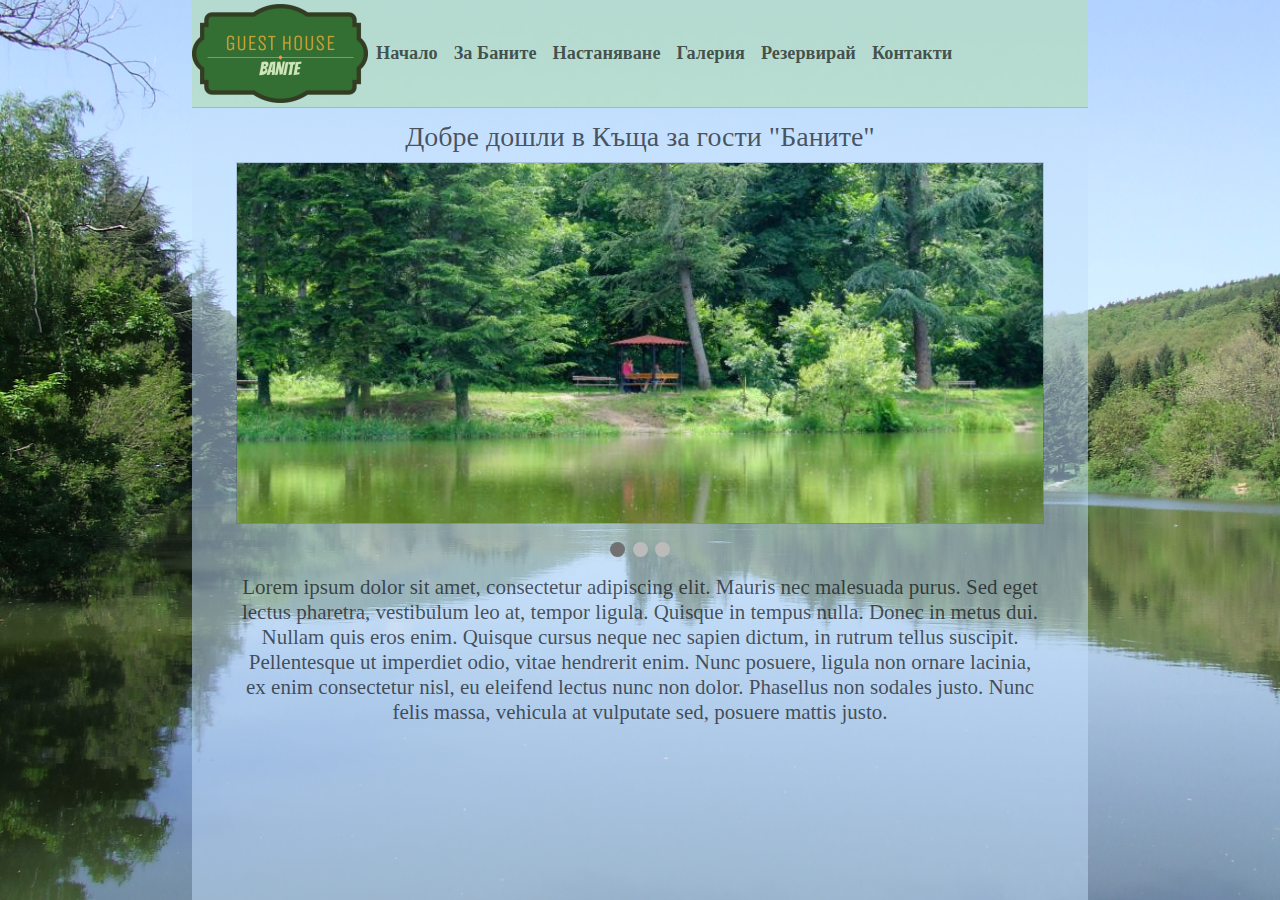
<file: index.html>
<!DOCTYPE html>
<html lang="en">
<head>
    <meta charset="UTF-8">
    <meta name="viewport" content="width=device-width, initial-scale=1.0">
    <meta http-equiv="X-UA-Compatible" content="ie=edge">
    <title>Banite House</title>
    <link rel="stylesheet" type="text/css" href="main.css">
</head>
<body>
    <div id="main-container">
        <header>
            <div class="topnav" id="myTopnav">
                    <img src="./Images/Banite.png" alt="Logo" class="sometimes-hidden-img">
                    <a href="index.html" class="active1">Начало</a>
                    <a class="hide" href="zaBanite.html">За Баните</a>
                    <a class="hide" href="accommodation.html">Настаняване</a>
                    <a class="hide" href="gallery.html">Галерия</a>
                    <a class="hide" href="form.html">Резервирай</a>
                    <a class="hide" href="contact.html">Контакти</a>
                    <a href="javascript:void(0);" class="icon" onclick="myFunction()">&#9776;</a>
                  </div>
            <!-- <nav class="topnav">
                <img src="./Images/Banite.png" alt="Logo" class="sometimes-hidden-img">
                <ul class="topnav">
                    <li><a href="index.html">Начало</a></li>
                    <li class="sometimes-hidden"><a href="#">За Баните</a></li>
                    <li class="sometimes-hidden"><a href="#">Настаняване</a></li>
                    <li class="sometimes-hidden"><a href="gallery.html">Галерия</a></li>
                    <li class="sometimes-hidden"><a href="form.html">Резервирай</a></li>
                    <li class="sometimes-hidden"><a href="#">Контакти</a></li>
                </ul>
            </nav> -->
    </header>
        <p id="heading">Добре дошли в Къща за гости "Баните"</p>
        <div id="slide-pics">
            <div class="mySlides fade">
                <img class="width100" src="./Images/slide1.JPG">
              </div>
              <div class="mySlides fade">
                <img class="width100" src="./Images/slide2.jpg">
              </div>
              <div class="mySlides fade">
                <img class="width100" src="./Images/slide3.jpg">
              </div>
            </div>
<div style="text-align:center">
  <span class="dot"></span> 
  <span class="dot"></span> 
  <span class="dot"></span> 
</div>
<p>Lorem ipsum dolor sit amet, consectetur adipiscing elit. Mauris nec malesuada purus. Sed eget lectus pharetra, vestibulum leo at, 
    tempor ligula. Quisque in tempus nulla. Donec in metus dui. Nullam quis eros enim. Quisque cursus neque nec sapien dictum, 
    in rutrum tellus suscipit. Pellentesque ut imperdiet odio, vitae hendrerit enim. Nunc posuere, ligula non ornare lacinia, 
    ex enim consectetur nisl, eu eleifend lectus nunc non dolor. Phasellus non sodales justo. Nunc felis massa, vehicula at vulputate sed, 
    posuere mattis justo. </p>
    </div>
    <script>
        var slideIndex = 0;
        showSlides();
        
        function showSlides() {
            var i;
            var slides = document.getElementsByClassName("mySlides");
            var dots = document.getElementsByClassName("dot");
            for (i = 0; i < slides.length; i++) {
               slides[i].style.display = "none";  
            }
            slideIndex++;
            if (slideIndex > slides.length) {slideIndex = 1}    
            for (i = 0; i < dots.length; i++) {
                dots[i].className = dots[i].className.replace(" active", "");
            }
            slides[slideIndex-1].style.display = "block";  
            dots[slideIndex-1].className += " active";
            setTimeout(showSlides, 4000); // Change image every 2 seconds
        }
         function myFunction() {
                var x = document.getElementById("myTopnav");
                if (x.className === "topnav") {
                    x.className += " responsive";
                } else {
                    x.className = "topnav";
                }
            }
            </script>
</body>
</html>
</file>
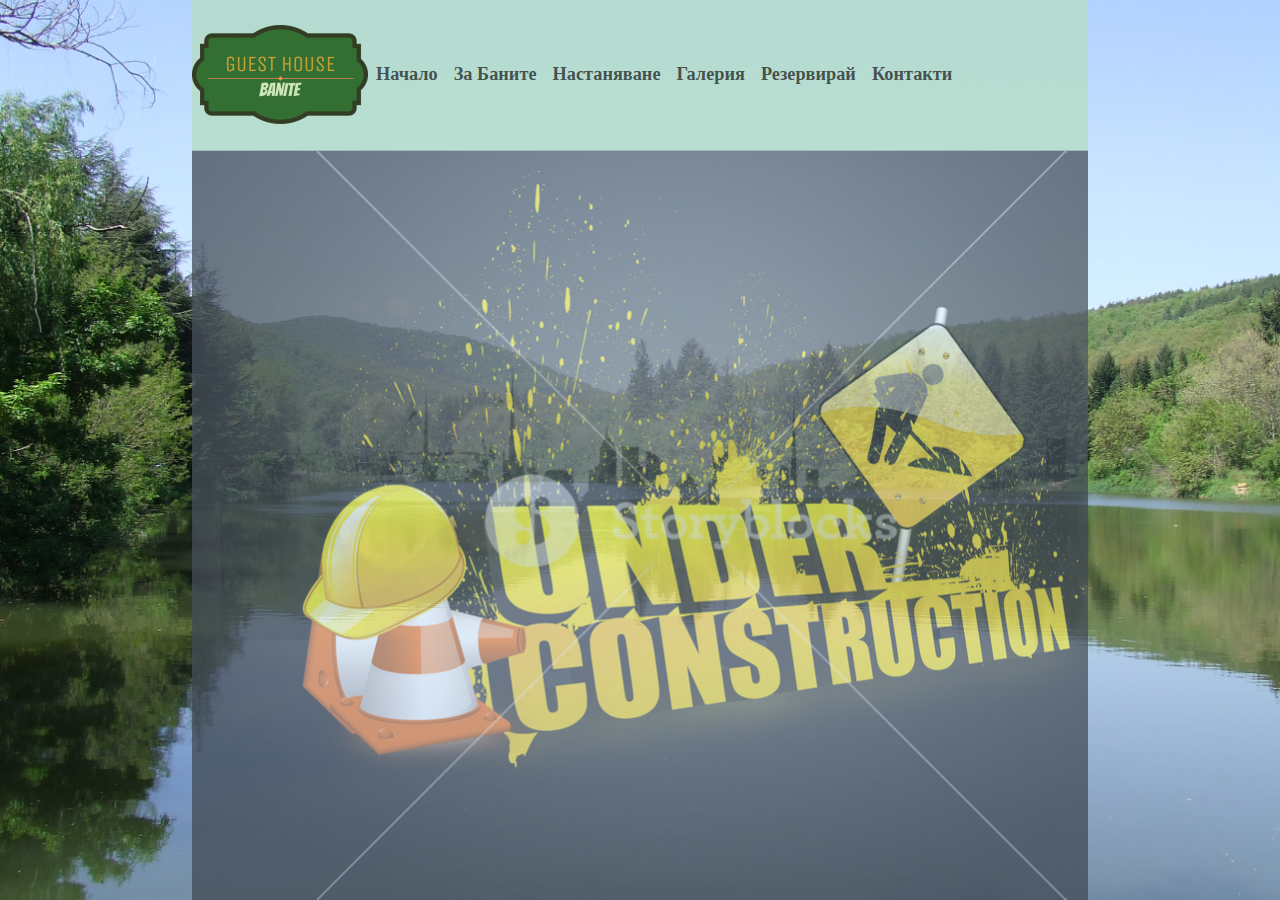
<file: accommodation.html>
<!DOCTYPE html>
<html lang="en">
<head>
    <meta charset="UTF-8">
    <meta name="viewport" content="width=device-width, initial-scale=1.0">
    <meta http-equiv="X-UA-Compatible" content="ie=edge">
    <title>Banite House</title>
    <link rel="stylesheet" type="text/css" href="main.css">
    <style>
    header {
        height: 20%;
    }
    </style>
</head>
<body>
    <div id="main-container">
        <header>
            <div class="topnav" id="myTopnav">
                <img src="./Images/Banite.png" alt="Logo" class="sometimes-hidden-img">
                <a href="index.html" class="active1">Начало</a>
                <a class="hide" href="zaBanite.html">За Баните</a>
                <a class="hide" href="accommodation.html">Настаняване</a>
                <a class="hide" href="gallery.html">Галерия</a>
                <a class="hide" href="form.html">Резервирай</a>
                <a class="hide" href="contact.html">Контакти</a>
                <a href="javascript:void(0);" class="icon" onclick="myFunction()">&#9776;</a>
            </div>
        </header>
        <div id="accommodation">
               
        </div>
    </div>
    <script>
        function myMap() {
        var mapProp= {
            center:new google.maps.LatLng(51.508742,-0.120850),
            zoom:5,
        };
        var map=new google.maps.Map(document.getElementById("googleMap"),mapProp);
        }
        function myFunction() {
                var x = document.getElementById("myTopnav");
                if (x.className === "topnav") {
                    x.className += " responsive";
                } else {
                    x.className = "topnav";
                }
            }
        </script>
</body>
</html>
</file>
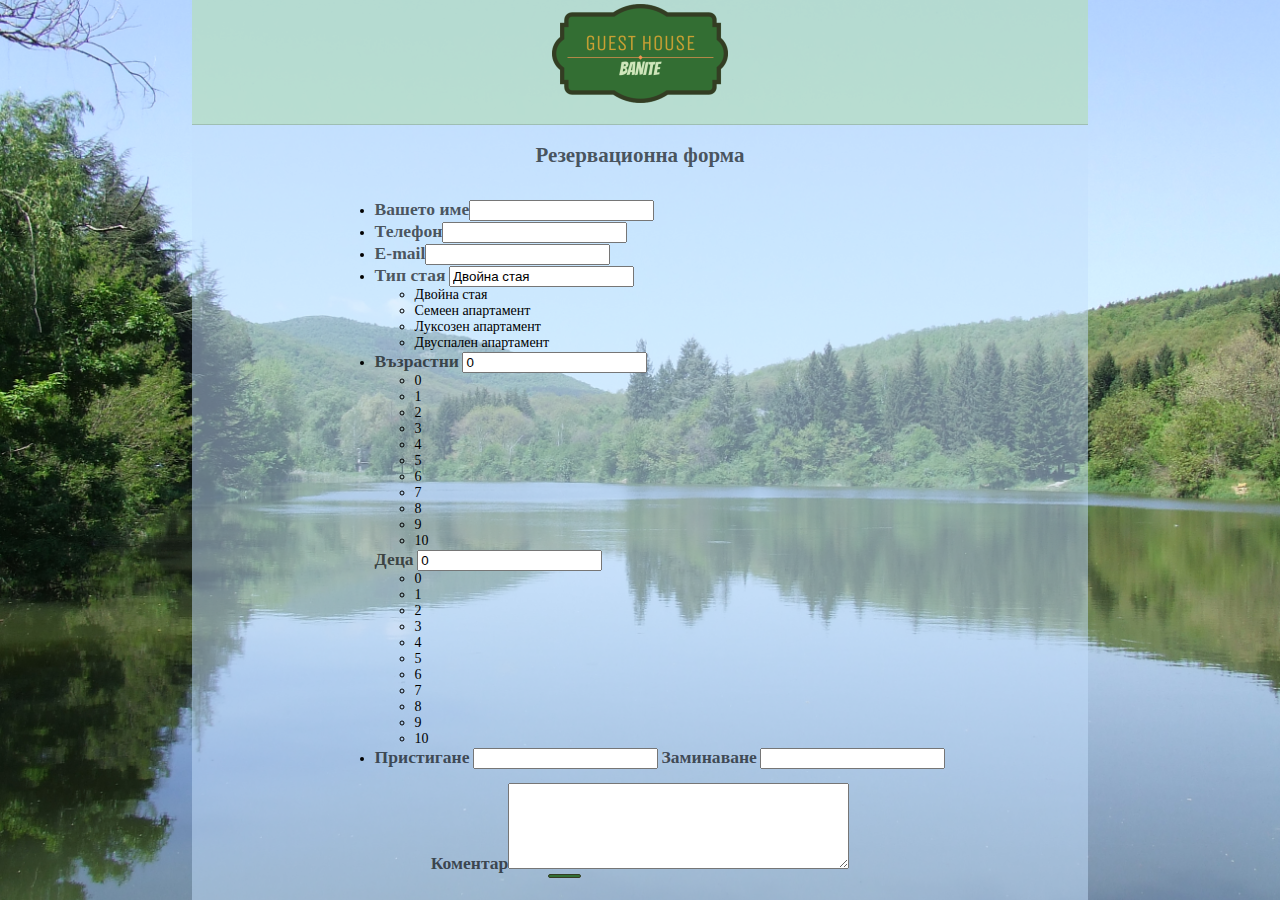
<file: form3.html>
<!DOCTYPE html>
<html lang="en">
<head>
    <meta charset="UTF-8">
    <meta name="viewport" content="width=device-width, initial-scale=1.0">
    <meta http-equiv="X-UA-Compatible" content="ie=edge">
    <title>Banite House</title>
    <link rel="stylesheet" type="text/css" href="form.css">
    <script src="https://ajax.googleapis.com/ajax/libs/jquery/3.3.1/jquery.min.js"></script>

</head>
<body>
    <div id="main-container">
            <header>
                    <nav>
                        <img src="./Images/Banite.png" alt="Logo">
                        <ul>
                            <li><a href="index.html">Начало</a></li>
                            <li><a href="#">За Баните</a></li>
                            <li><a href="#">Настаняване</a></li>
                            <li><a href="gallery.html">Галерия</a></li>
                            <li><a href="form.html">Резервирай</a></li>
                            <li><a href="#">Контакти</a></li>
                        </ul>
                    </nav>
            </header>
                    <div class="reservation" id="reservation">
                            <form action="/bg/reservation#reservation" id="reserve_form" method="post">    <h2>Резервационна форма</h2>
                    <ul class="inputs">
                <li><label for="form_name">Вашето име</label><input type="text" name="form[name]" value="" id="form_name" /></li>
                <li><label for="form_phone">Телефон</label><input type="text" name="form[phone]" value="" id="form_phone" /></li>
                <li><label for="form_email">Е-mail</label><input type="text" name="form[email]" value="" id="form_email" /></li>
                <li>
                    <label for="reserve_room" >Тип стая</label>
                    <span class="select">
                        <input id="reserve_room" type="text" name="form[room]" value="Двойна стая"  />
                        <ul id="choose_room">
                            <li>Двойна стая</li>
                            <li>Семеен апартамент</li>
                            <li>Луксозен апартамент</li>
                            <li>Двуспален апартамент</li>
                        </ul>
                    </span>
                </li>
                <li class="short">
                    <span class="first">
                        <label for="reserve_adults" >Възрастни</label>
                        <span class="select">
                            <input id="reserve_adults" type="text" name="form[adults]" value="0"  />
                                <ul id="form_adults">
                                    <li>0</li>
                                    <li>1</li>
                                    <li>2</li>
                                    <li>3</li>
                                    <li>4</li>
                                    <li>5</li>
                                    <li>6</li>
                                    <li>7</li>
                                    <li>8</li>
                                    <li>9</li>
                                    <li>10</li>
                                </ul>
                        </span>
                    </span>
                    <label for="reserve_children" >Деца</label>
                    <span class="select">
                        <input id="reserve_children" type="text" name="form[children]" value="0"  />
                        <ul id="form_children">
                            <li>0</li>
                            <li>1</li>
                            <li>2</li>
                            <li>3</li>
                            <li>4</li>
                            <li>5</li>
                            <li>6</li>
                            <li>7</li>
                            <li>8</li>
                            <li>9</li>
                            <li>10</li>
                        </ul>
                    </span>
                </li>
                <li class="short dating">
                    <span class="first">
                        <label for="reserve_arrival" >Пристигане</label>
                        <input id="reserve_arrival" type="text" name="form[arrival]" value=""  />
                                    </span>
                    <span>
                        <label for="reserve_departure" >Заминаване</label>
                        <input id="reserve_departure" type="text" name="form[departure]" value=""  />
                                    </span>
                </li>
            </ul>
            <div class="textarea"><label for="form_comment">Коментар</label><textarea name="form[comment]" id="form_comment" rows="5" cols="40"></textarea></div>
            <div class="antispam">   
                <div class="g-recaptcha" data-sitekey="6LcDURwUAAAAAHIVJp1P989XNp7flYimfcQhWEEK"></div>
                <input type="submit" value="Изпрати запитване" class="submit" />
            </div>
        </form>
        </div>
    </div>
</body>
</html>
</file>
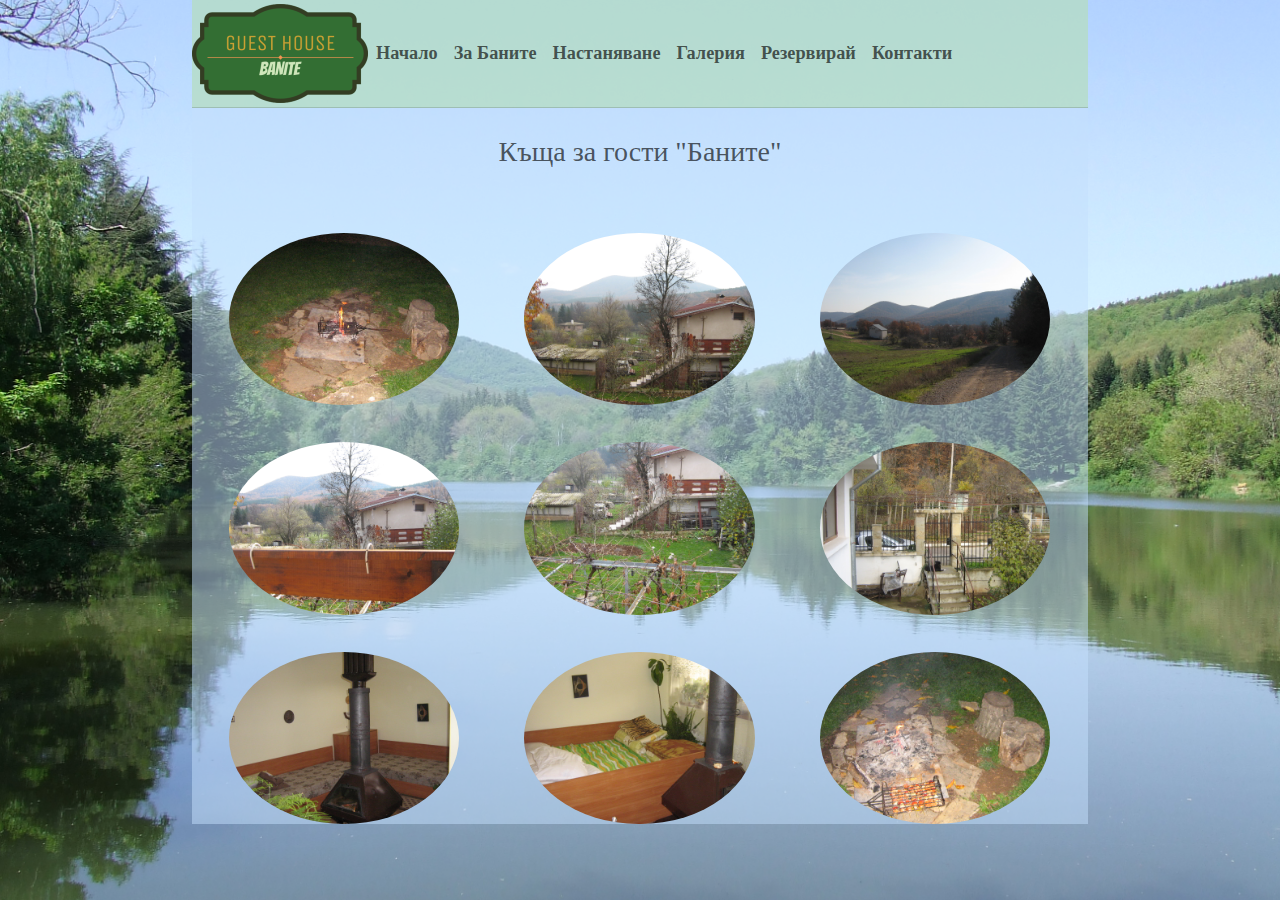
<file: gallery.html>
<!DOCTYPE html>
<html lang="en">
<head>
    <meta charset="UTF-8">
    <meta name="viewport" content="width=device-width, initial-scale=1.0">
    <meta http-equiv="X-UA-Compatible" content="ie=edge">
    <title>Gallery</title>
    <link rel="stylesheet" type="text/css" href="gallery.css">
</head>
<body>
    <div id="main-container">
      <header>
        <div class="topnav" id="myTopnav">
          <img src="./Images/Banite.png" alt="Logo" class="sometimes-hidden-img">
          <a href="index.html" class="active1">Начало</a>
          <a class="hide" href="zaBanite.html">За Баните</a>
          <a class="hide" href="accommodation.html">Настаняване</a>
          <a class="hide" href="gallery.html">Галерия</a>
          <a class="hide" href="form.html">Резервирай</a>
          <a class="hide" href="contact.html">Контакти</a>
          <a href="javascript:void(0);" class="icon" onclick="myFunction()">&#9776;</a>
        </div>
      </header>
      <p id="heading">Къща за гости "Баните"</p>
            <div class="header">
              
              </div>
              <!-- Photo Grid -->
              <div class="row"> 
                <div class="column">
                  <div class="high-pic"><a target="_blank" href="./Images/Gallery1.JPG"><img src="./Images/Gallery1.JPG"></a></div>
                  <div class="medium-pic"><a target="_blank" href="./Images/Gallery2.JPG"><img src="./Images/Gallery2.JPG"></a></div>
                  <div class="medium-pic"><a target="_blank" href="./Images/Gallery3.JPG"><img src="./Images/Gallery3.JPG"></a></div>
                </div>
                <div class="column">
                  <div class="medium-pic"><a target="_blank" href="./Images/Gallery4.JPG"><img src="./Images/Gallery4.JPG"></a></div>
                  <div class="medium-pic"><a target="_blank" href="./Images/Gallery5.JPG"><img src="./Images/Gallery5.JPG"></a></div>
                  <div class="high-pic"><a target="_blank" href="./Images/Gallery7.JPG"><img src="./Images/Gallery7.JPG"></a></div>
                </div>  
                <div class="column">
                  <div class="medium-pic"><a target="_blank" href="./Images/Gallery10.JPG"><img src="./Images/Gallery10.JPG"></a></div>
                  <div class="high-pic"><a target="_blank" href="./Images/Gallery6.JPG"><img src="./Images/Gallery6.JPG"></a></div>
                  <div class="medium-pic"><a target="_blank" href="./Images/Gallery8.JPG"><img src="./Images/Gallery8.JPG"></a></div>
                </div>
              </div>
    </div>
    <script>
      function myMap() {
      var mapProp= {
          center:new google.maps.LatLng(51.508742,-0.120850),
          zoom:5,
      };
      var map=new google.maps.Map(document.getElementById("googleMap"),mapProp);
      }
      function myFunction() {
              var x = document.getElementById("myTopnav");
              if (x.className === "topnav") {
                  x.className += " responsive";
              } else {
                  x.className = "topnav";
              }
          }
      </script>
</body>
</html>
</file>
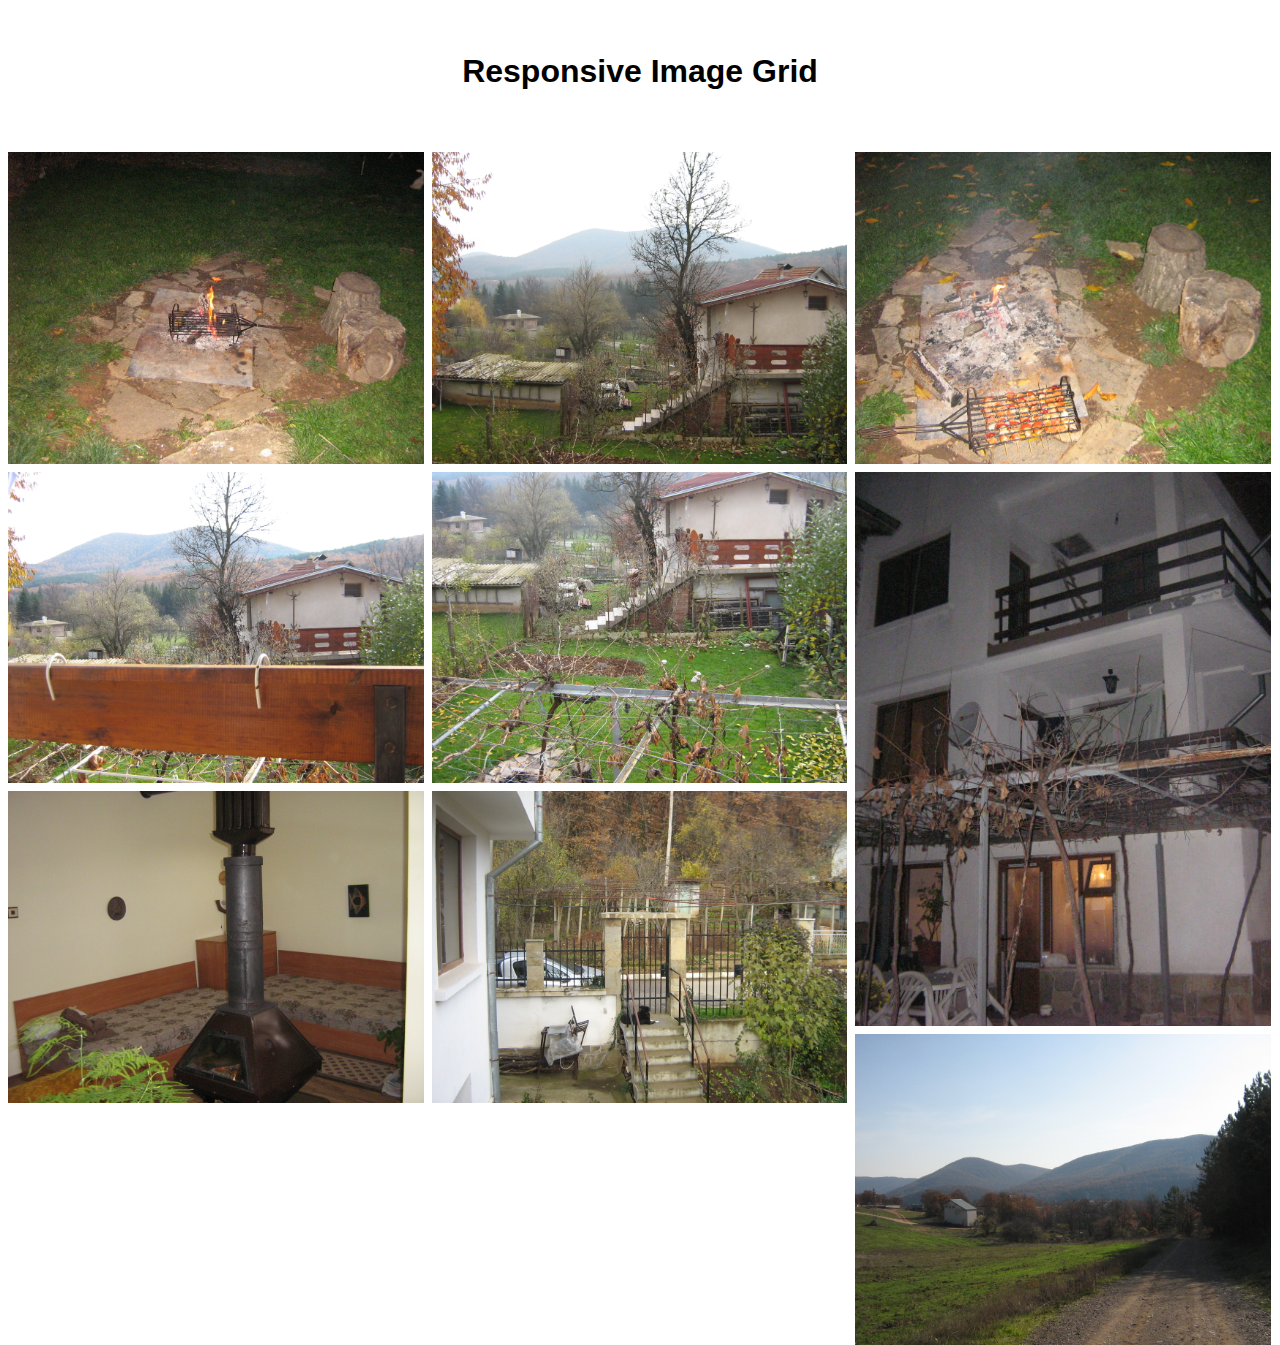
<file: galleryEqual.html>
<!DOCTYPE html>
<html>
<style>
* {
    box-sizing: border-box;
}

body, html {height: 100%;
    margin: 0;
    font-family: Arial;
}

.header {
    text-align: center;
    padding: 32px;
}

.row {
    display: flex;
    flex-wrap: wrap;
    padding: 0 4px;
}

/* Create four equal columns that sits next to each other */
.column {display: flex;
    flex-direction: column;
    max-width: 33.3%;
    padding: 0 4px;
    height: 100%;
}

img {
    margin-top: 8px;
    vertical-align: middle;
    width: 100%;
    height: 100%
}

/* Responsive layout - makes a two column-layout instead of four columns */
@media screen and (max-width: 800px) {
    .column {
        -ms-flex: 50%;
        flex: 50%;
        max-width: 50%;
    }
}

/* Responsive layout - makes the two columns stack on top of each other instead of next to each other */
@media screen and (max-width: 600px) {
    .column {height: 100%;
        -ms-flex: 100%;
        flex: 100%;
        max-width: 100%;
    }
}
.high-pic {width: 100%;
height: 30%;
margin-top: 8px;
vertical-align: middle;}
</style>
<body>

<!-- Header -->
<div class="header">
  <h1>Responsive Image Grid</h1>
</div>
<!-- Photo Grid -->
<div class="row"> 
  <div class="column">
    <a target="_blank" href="./Images/Gallery1.JPG"><img src="./Images/Gallery1.JPG"></a>
    <a target="_blank" href="./Images/Gallery2.JPG"><img src="./Images/Gallery2.JPG"></a>
    <a target="_blank" href="./Images/Gallery3.JPG"><img src="./Images/Gallery3.JPG"></a>
  </div>
  <div class="column">
    <a target="_blank" href="./Images/Gallery4.JPG"><img src="./Images/Gallery4.JPG"></a>
    <a target="_blank" href="./Images/Gallery5.JPG"><img src="./Images/Gallery5.JPG"></a>
    <a target="_blank" href="./Images/Gallery6.JPG"><img src="./Images/Gallery6.JPG"></a>
  </div>  
  <div class="column">
    <a target="_blank" href="./Images/Gallery8.JPG"><img src="./Images/Gallery8.JPG"></a>
    <a target="_blank" href="./Images/Gallery9.JPG"><img src="./Images/Gallery9.JPG"></a>
    <a target="_blank" href="./Images/Gallery10.JPG"><img src="./Images/Gallery10.JPG"></a>
  </div>
</div>

</body>
</html>
</file>
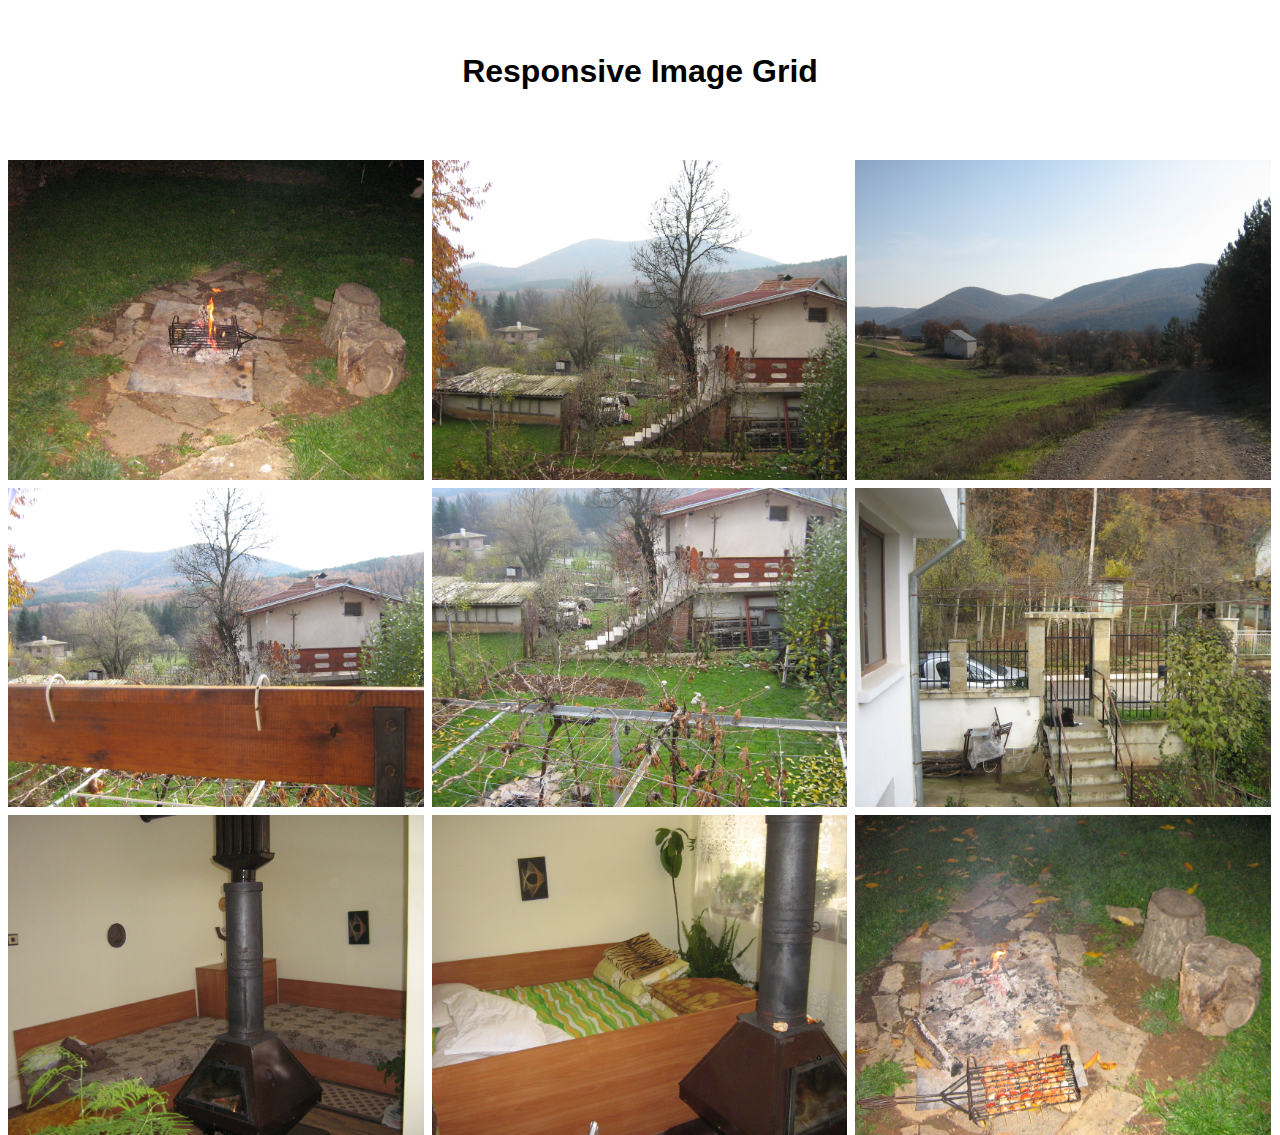
<file: galleryTest.html>
<!DOCTYPE html>
<html>
<style>
* {
    box-sizing: border-box;
}

body, html {height: 100%;
    margin: 0;
    font-family: Arial;
}

.header {
    text-align: center;
    padding: 32px;
}

.row {height: 100%;
    display: flex;
    flex-wrap: wrap;
    padding: 0 4px;
}

/* Create four equal columns that sits next to each other */
.column {display: flex;
    flex-direction: column;
    max-width: 33.3%;
    padding: 0 4px;
    height: 100%;
}

a>img {
    margin-top: 8px;
    vertical-align: middle;
    width: 100%;
    height: 100%
}

/* Responsive layout - makes a two column-layout instead of four columns */
@media screen and (max-width: 800px) {
    .column {
        -ms-flex: 50%;
        flex: 50%;
        max-width: 50%;
    }
}

/* Responsive layout - makes the two columns stack on top of each other instead of next to each other */
@media screen and (max-width: 600px) {
    .column {height: 100%;
        -ms-flex: 100%;
        flex: 100%;
        max-width: 100%;
    }
}
.medium-pic {width: 100%;
height: 40%;
margin-top: 8px;
vertical-align: middle;}
.high-pic {width: 100%;
height: 75%;
vertical-align: middle;
margin-top: 8px;}
</style>
<body>

<!-- Header -->
<div class="header">
  <h1>Responsive Image Grid</h1>
</div>
<!-- Photo Grid -->
<div class="row"> 
  <div class="column">
    <div class="high-pic"><a target="_blank" href="./Images/Gallery1.JPG"><img src="./Images/Gallery1.JPG"></a></div>
    <div class="medium-pic"><a target="_blank" href="./Images/Gallery2.JPG"><img src="./Images/Gallery2.JPG"></a></div>
    <div class="medium-pic"><a target="_blank" href="./Images/Gallery3.JPG"><img src="./Images/Gallery3.JPG"></a></div>
  </div>
  <div class="column">
    <div class="medium-pic"><a target="_blank" href="./Images/Gallery4.JPG"><img src="./Images/Gallery4.JPG"></a></div>
    <div class="medium-pic"><a target="_blank" href="./Images/Gallery5.JPG"><img src="./Images/Gallery5.JPG"></a></div>
    <div class="high-pic"><a target="_blank" href="./Images/Gallery7.JPG"><img src="./Images/Gallery7.JPG"></a></div>
  </div>  
  <div class="column">
    <div class="medium-pic"><a target="_blank" href="./Images/Gallery10.JPG"><img src="./Images/Gallery10.JPG"></a></div>
    <div class="high-pic"><a target="_blank" href="./Images/Gallery6.JPG"><img src="./Images/Gallery6.JPG"></a></div>
    <div class="medium-pic"><a target="_blank" href="./Images/Gallery8.JPG"><img src="./Images/Gallery8.JPG"></a></div>
  </div>
</div>

</body>
</html>
</file>
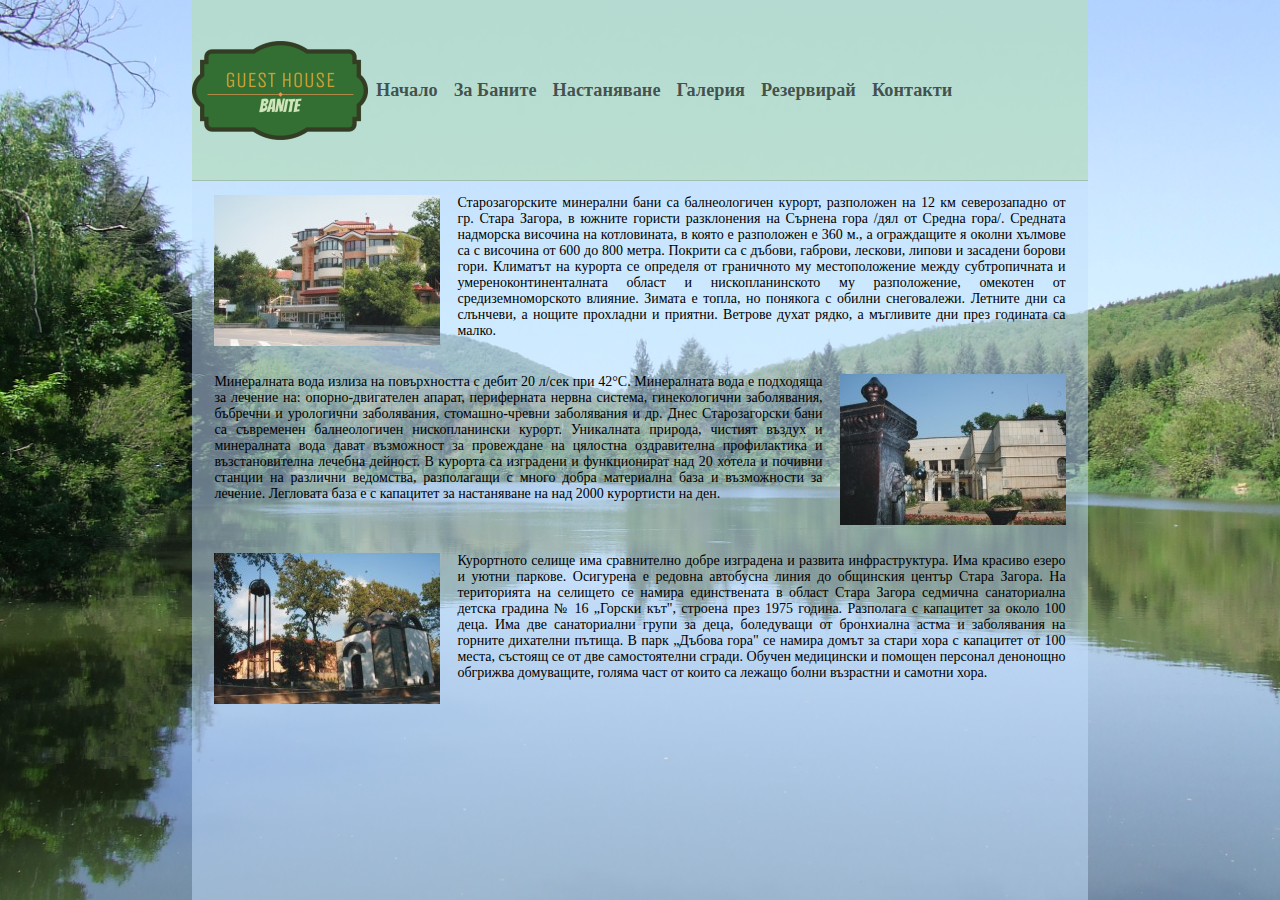
<file: zaBanite.html>
<!DOCTYPE html>
<html lang="en">
<head>
    <meta charset="UTF-8">
    <meta name="viewport" content="width=device-width, initial-scale=1.0">
    <meta http-equiv="X-UA-Compatible" content="ie=edge">
    <title>Banite House</title>
    <link rel="stylesheet" type="text/css" href="form.css">
    <script src="https://ajax.googleapis.com/ajax/libs/jquery/3.3.1/jquery.min.js"></script>

</head>
<body>
    <div id="main-container">
        <header>
            <div class="topnav" id="myTopnav">
                <img src="./Images/Banite.png" alt="Logo" class="sometimes-hidden-img">
                <a href="index.html" class="active1">Начало</a>
                <a class="hide" href="zaBanite.html">За Баните</a>
                <a class="hide" href="accommodation.html">Настаняване</a>
                <a class="hide" href="gallery.html">Галерия</a>
                <a class="hide" href="form.html">Резервирай</a>
                <a class="hide" href="contact.html">Контакти</a>
                <a href="javascript:void(0);" class="icon" onclick="myFunction()">&#9776;</a>
            </div>
        </header>
            <div class="info">
                <p class="info-text"><img alt="" class="img-left" src="./Images/starozagorski_bani_9.jpg"/>Старозагорските минерални бани са балнеологичен курорт, разположен на 12 км северозападно от гр. Стара Загора, в южните гористи разклонения на Сърнена гора /дял от Средна гора/. Средната надморска височина на котловината, в която е разположен е 360 м., а ограждащите я околни хълмове са с височина от 600 до 800 метра. Покрити са с дъбови, габрови, лескови, липови и засадени борови гори. Климатът на курорта се определя от граничното му местоположение между субтропичната и умереноконтиненталната област и нископланинското му разположение, омекотен от средиземноморското влияние. Зимата е топла, но понякога с обилни снеговалежи. Летните дни са слънчеви, а нощите прохладни и приятни. Ветрове духат рядко, а мъгливите дни през годината са малко.</p>
                <p class="info-text"><img alt="" class="img-right" src="./Images/starozagorski_bani_10.jpg"/>Минералната вода излиза на повърхността с дебит 20 л/сек при 42&deg;С. Минералната вода е подходяща за лечение на: опорно-двигателен апарат, периферната нервна система, гинекологични заболявания, бъбречни и урологични заболявания, стомашно-чревни заболявания и др. Днес Старозагорски бани са съвременен балнеологичен нископланински курорт. Уникалната природа, чистият въздух&nbsp;и минералната вода дават възможност за провеждане на цялостна оздравителна профилактика и възстановителна лечебна дейност. В курорта са изградени и функционират над 20 хотела и почивни станции на различни ведомства, разполагащи с много добра материална база и възможности за лечение. Легловата база е с капацитет за настаняване на над 2000 курортисти на ден.</p>
                <p class="info-text"><img alt="" class="img-left" src="./Images/starozagorski_bani_11.jpg"/>Курортното селище има сравнително добре изградена и развита инфраструктура. Има красиво езеро и уютни паркове. Осигурена е редовна автобусна линия до общинския център Стара Загора. На територията на селището се намира единствената в област Стара Загора седмична санаториална детска градина № 16 &bdquo;Горски кът&quot;, строена през 1975 година. Разполага с капацитет за около 100 деца. Има две санаториални групи за деца, боледуващи от бронхиална астма и заболявания на горните дихателни пътища. В парк &bdquo;Дъбова гора&quot; се намира домът за стари хора с капацитет от 100 места, състоящ се от две самостоятелни сгради. Обучен медицински и помощен персонал денонощно обгрижва домуващите, голяма част от които са лежащо болни възрастни и самотни хора.</p>
            </div>
    </div>
    <script>
        function myMap() {
        var mapProp= {
            center:new google.maps.LatLng(51.508742,-0.120850),
            zoom:5,
        };
        var map=new google.maps.Map(document.getElementById("googleMap"),mapProp);
        }
        function myFunction() {
                var x = document.getElementById("myTopnav");
                if (x.className === "topnav") {
                    x.className += " responsive";
                } else {
                    x.className = "topnav";
                }
            }
    </script>
</body>
</html>
</file>
<file: main.css>
html {width: 100%;
    height: 100%;
    padding: 0;
    margin: 0;}
body {padding: 0;
    margin: 0;
    height: 100%;
    width: auto;
    text-rendering: optimizeLegibility;
    background-image: url('./Images/lake.JPG');
    background-size: cover;
    background-repeat: no-repeat;
    display: flex;
    align-items: center;
    justify-content: center;
    font-family:Georgia, 'Times New Roman', Times, serif;
    font-size: 14px}
#main-container {
    background-color: rgb(195, 224, 254, 0.5);
    display: flex;
    flex-direction: column;
    align-items: center;
    height: 100%;
    width: 70%;
    vertical-align: middle}
#main-container-contact {
    flex-direction: column;
    align-items: center;
    height: 100%;
    width: 70%;
    background-color: rgb(195, 224, 254, 0.5);
    vertical-align: middle}
header {width: 100%;
    border-bottom: 1px solid rgba(12, 12, 12, 0.15);
    display: flex;
    flex-direction: row;
    text-align: center;
    justify-content: space-around;
    flex-wrap: wrap;
    overflow: hidden;
    overflow-x: auto;
    height: auto;
    background-color: rgba(174, 219, 163, 0.5);
    }
.topnav {width: 100%;
    display: flex;
    flex-direction: row;
    text-align: center;
    height: 100%;
    }
header > div, a {
    flex-direction: row;
    align-items: center;
    display: flex;
    }
header div > a {
    color: rgba(0,0,0,.65);
    font-weight: 700;
    font-size: 1.43vw;
    padding: 0 0.5rem;
    text-decoration: none;
    display: flex;
    flex-direction: row;
    }
label {
    font-weight: 700;
    font-size: 1.1rem;
    color: rgba(0,0,0,.65);
    }
header > div > a:hover {
    color: rgb(140, 193, 193);  
}
#slide-pics {width: 90%;
    height: 40%;
    border: 1px solid rgba(12, 12, 12, 0.15);
    position: relative;
    margin: 0 0 2% 0;
    display: flex;}
.width100 {width: 100%;
    height: 100%}
.dot {
  height: 15px;
  width: 15px;
  margin: 0 2px;
  background-color: #bbb;
  border-radius: 50%;
  display: inline-block;
  transition: background-color 0.6s ease;
}
.active {
  background-color: #717171;
}
.fade {
  -webkit-animation-name: fade;
  -webkit-animation-duration: 1.5s;
  animation-name: fade;
  animation-duration: 1.5s;
}

@-webkit-keyframes fade {
  from {opacity: .4} 
  to {opacity: 1}
}

@keyframes fade {
  from {opacity: .4} 
  to {opacity: 1}
}
.mySlides {width: 100%;
    height: 100%}
p {color: rgba(0,0,0,.65);
    font-size: 1.5em;
    text-align: center;
    padding-left: 5%;
    padding-right: 5%;
    margin: 1.5% 0 1% 0;}
#heading {color: rgba(0,0,0,.65);
    font-size: 2em;
    padding: none;}
.contact {
    display: flex;
    flex-direction: column;
    width: 100%;
    height: 100%;
}
#top-part {
    display: flex;
    width: 100%;
    height: 40%;
}
#bottom-part {
    display: flex;
    flex-direction: column;
    align-items: center;
    color: rgba(0,0,0,.80);
    width: 100%;
    height: 60%;
}
#map {
    width: 100%;
    height: 90%;
    background-image:url('./Images/Contact\ Page.jpg');
    background-size: cover;
    background-repeat: no-repeat;
    cursor: pointer;
  }
  .contactUs {
    display: flex;
    width: 50%;
    height: 100%;
    flex-direction: column;
    align-items: center;
}
address > p {
    margin: 2%;
    font-size: 1.1rem;
}
address > p > a {
    text-decoration: none;
    color: rgba(0,0,0,.65);
}
h3 {
    color: rgba(0,0,0,.65);
    margin-top: 10%;
}
address {
    width: 90%;
    font-style: normal;
}
.no-margin {
    margin-top: 0;
}
.icon {
    display: none;
}
@media only screen and (max-width: 800px) {
header div > a {
    font-size: 1.2rem;
}
.hide {display: none;}
/* .topnav {
display: flex;
justify-content: space-around;
}
display: flex;
.icon {
} */
.icon {
    display: inline;
    padding-right: 10%;
    float: right;
}
.topnav {
    display: block;
    }
.active1 {
    float: left;
    padding-left: 10%;
    display: inline;
}
body {
    height: auto;
}
#main-container {
    width: 100%;
    background-color: rgb(195, 224, 254);
}
#main-container-contact {
    width: 100%;
    background-color: rgb(195, 224, 254);
}
}
@media screen and (max-width: 800px) {
    .topnav.responsive {position: relative;}
    .topnav.responsive a.icon {
    position: absolute;
    right: 0;
    top: 0;
}
.topnav.responsive a {
    float: none;
    display: block;
    text-align: left;
    padding-left: 10%;
}
}
@media only screen and (max-width: 1100px) {
.sometimes-hidden-img {
    display: none;
    }
}
address p{
    display: flex;
    flex-direction: row;
    align-items: center;
    justify-content: center;
    margin:5%;
}
i {
    margin-right: 2%;
}
#accommodation {
    height: 100%;
    width:100%;
}
#accommodation {
    height: 100%;
    width: 100%;
    background-image: url('./Images/under-construction2.jpg');
    background-size: cover;
    background-repeat: no-repeat;
    opacity: 0.5;
}
</file>
<file: form.css>
html {width: 100%;
    height: 100%;
        padding: 0;
    margin: 0;}
body {padding: 0;
    margin: 0;
    height: 100%;
    width: auto;
text-rendering: optimizeLegibility;
background-image: url('./Images/lake.JPG');
background-size: cover;
background-repeat: no-repeat;
display: flex;
align-items: center;
justify-content: center;
font-family:Georgia, 'Times New Roman', Times, serif;
font-size: 14px}
#main-container {width: 70%;
height: 100%;
background-color: rgb(195, 224, 254, 0.5);
display: flex;
flex-direction: column;
align-items: center;
vertical-align: middle}
header {width: 100%;
    border-bottom: 1px solid rgba(12, 12, 12, 0.15);
    display: flex;
    flex-direction: row;
    text-align: center;
    justify-content: space-around;
    flex-wrap: wrap;
    overflow: hidden;
    overflow-x: auto;
    height: 20%;
    background-color: rgba(174, 219, 163, 0.5);
    }
.topnav {width: 100%;
    display: flex;
    flex-direction: row;
    text-align: center;
    height: 100%;
    }
header > div, a {
    flex-direction: row;
    align-items: center;
    display: flex;
    }
header div > a {
    color: rgba(0,0,0,.65);
    font-weight: 700;
    font-size: 1.43vw;
    padding: 0 0.5rem;
    text-decoration: none;
    display: flex;
    flex-direction: row;
    }
label {
    font-weight: 700;
    font-size: 1.1rem;
    color: rgba(0,0,0,.65);
    }
header > div > a:hover {
    color: rgb(140, 193, 193);  
}
                .form {
                    width: 90%;
                    height: 80%;
                    display: flex;
                    
                    align-items: center;
                }
         .controls {
             margin-bottom: 2%;
             width: 70%;
             height: 6%;
             display: flex;
             align-content: center;
         }
        .floatLabel {
            background-color: rgba(174, 219, 163, 0.5);
            color: rgba(0,0,0,.65);
            border: 1px solid rgba(12, 12, 12, 0.15);
            width: 100%;
            height: 100%;
            border-radius: 25px;
            text-align: center;
            font-size: 1.2rem;
        }
        .floatLabel:hover {
            background-color: rgb(174, 219, 163);
            border: 1px solid rgba(12, 12, 12, 0.20);
            border-radius: 25px;
        }
        form {
            display: flex;
            flex-direction: column;
            align-items: center;
            width: 100%;
            height: 100%
        }
        .form-group {
width: 100%;
height: 100%;
display: flex;
            flex-direction: column;
            align-items: center;
        }
        h2 {
            color: rgba(0,0,0,.65)
        }
        *:focus { /*OR .rest:focus*/
            outline:none;
        }
        .calendar {
            display: flex;
            flex-direction: row;
            align-content: space-between;
            width: 60%;
            margin-bottom: 2%;
        }
        .controls1 {
            width: 76%;
            height: 100%;
        }
        .floatLabel1 {
            background-color: rgba(174, 219, 163, 0.5);
            color: rgba(0,0,0,.65);
            border: 1px solid rgba(12, 12, 12, 0.15);
            width: 46%;
            height: 100%;
            border-radius: 25px;
            text-align: center;
            font-size: 1.2rem;
        }
        .submit {
            background-color: #336E33;
            color: #CBA133;
            border: 1px solid #333D23;
            width: 18%;
            height: 10%;
            border-radius: 25px;
            text-align: center;
            font-size: 1.2rem;
            margin-bottom: 0%;
        }
        #errors {
            height: 10%;
            display: flex;
        }
        textarea {
            font-family: Georgia, 'Times New Roman', Times, serif;
            font-size: inherit;
         }

         input[type='date']{position:relative;}
         ::-webkit-datetime-edit, ::-webkit-clear-button, ::-webkit-calendar-picker-indicator{position:absolute;}
         ::-webkit-clear-button{right:1.54em;}
         ::-webkit-inner-spin-button{-webkit-appearance:none; margin:0;}
         ::-webkit-calendar-picker-indicator{right:0; padding:.539em .34em;}

         @media screen and (max-width: 600px) {
            .topnav ul li a:not(:first-child) {display: none;}
            .topnav a.icon {
              float: right;
              display: block;
            }
          }
          #accommodation {
            width: 100%;
            height: 100%;
            background: red;
            background-image: url('./Images/webUnderConstruction.jpg');
            background-size: 100% 100%;
            background-repeat: no-repeat;
            opacity: 0.5;
          }
    .info {
        width: 95%;
        height: auto;
        display: flex;  
        align-items: center;
        flex-direction: column;
    }
    .info-text {text-align: justify;
    }
    .img-left {
        /* width: 226px; 
        height: 151px;  */
        float: left; 
        margin-right: 2%;
    }
    .img-right {
        float: right; 
        margin-left: 2%;
    }
    .icon {
        display: none;
    }
    @media only screen and (max-width: 800px) {
        header div > a {
            font-size: 1.2rem;
        }
        .hide {display: none;}
        /* .topnav {
        display: flex;
        justify-content: space-around;
        }
       .icon {
        display: flex;
        } */
        .icon {
            float: right;
            display: inline;
            padding-right: 10%;
          }
          .topnav {
            display: block;
          }
          .active1 {
            display: inline;
            float: left;
            padding-left: 10%;
          }
          body {
              height: auto;
          }
          #main-container {
            width: 100%;
            background-color: rgb(195, 224, 254);
    }
    #main-container-contact {
        width: 100%;
        background-color: rgb(195, 224, 254);
    }
    }
    @media screen and (max-width: 800px) {
        .topnav.responsive {position: relative;}
        .topnav.responsive a.icon {
          position: absolute;
          right: 0;
          top: 0;
        }
        .topnav.responsive a {
          float: none;
          display: block;
          text-align: left;
          padding-left: 10%;
        }
        
        .controls {
            margin-bottom: 5%;
        }
        label {
            font-size: 1rem;
        }
        .floatLabel1 {
            width: 100%;
        }
        
      }
    @media only screen and (max-width: 1100px) {
    .sometimes-hidden-img {
        display: none;
    }
</file>
<file: gallery.css>
html {width: 100%;
    height: 100%;
    padding: 0;
    margin: 0;}
body {padding: 0;
    margin: 0;
    height: auto;
    width: auto;
    background-image: url('./Images/lake.JPG');
    background-size: cover;
    background-repeat: no-repeat;
    display: flex;
    align-items: center;
    justify-content: center;
    font-family:Georgia, 'Times New Roman', Times, serif;
    text-rendering: optimizeLegibility;
    font-size: 14px}
#main-container {width: 70%;
    background-color: rgb(195, 224, 254, 0.5);
    flex-direction: column;
    height: 100%;
    align-items: center;}
header {width: 100%;
    border-bottom: 1px solid rgba(12, 12, 12, 0.15);
    display: flex;
    flex-direction: row;
    text-align: center;
    justify-content: space-around;
    flex-wrap: wrap;
    overflow: hidden;
    overflow-x: auto;
    height: auto;
    background-color: rgba(174, 219, 163, 0.5);
    }
.topnav {width: 100%;
    display: flex;
    flex-direction: row;
    text-align: center;
    height: 100%;
    }
header > div, a {
    flex-direction: row;
    align-items: center;
    display: flex;
    }
header div > a {
    color: rgba(0,0,0,.65);
    font-weight: 700;
    font-size: 1.43vw;
    padding: 0 0.5rem;
    text-decoration: none;
    display: flex;
    flex-direction: row;
    }
label {
    font-weight: 700;
    font-size: 1.1rem;
    color: rgba(0,0,0,.65);
    }
header > div > a:hover {
    color: rgb(140, 193, 193);  
    }
.width100 {width: 100%;
    height: 100%}
.dot {
    height: 15px;
    margin: 0 2px;
    background-color: #bbb;
    border-radius: 50%;
    display: inline-block;
    transition: background-color 0.6s ease;
    width: 15px;
    }
.active {
background-color: #717171;
}
.fade {
-webkit-animation-name: fade;
-webkit-animation-duration: 1.5s;
animation-name: fade;
animation-duration: 1.5s;
}

@-webkit-keyframes fade {
from {opacity: .4} 
to {opacity: 1}
}

@keyframes fade {
from {opacity: .4} 
to {opacity: 1}
}
.mySlides {width: 100%;
height: 100%}
p {color: rgba(0,0,0,.65);
font-size: 1.5em;
text-align: center;
padding-left: 5%;
padding-right: 5%}
#heading {color: rgba(0,0,0,.65);
font-size: 2em;
padding: none;}
h1 {color: rgba(0,0,0,.65);}
.header {
    text-align: center;
    height: 10%;
}

.row {height: 70%;
    display: flex;
    flex-wrap: wrap;
    padding: 0 4px;
}

/* Create four equal columns that sits next to each other */
.column {display: flex;
    flex-direction: column;
    max-width: 32.4%;
    padding: 0 4px;
    height: 100%;
    width: 33%;
}

a>img {
    margin: 10% 10% 0 10%;
    vertical-align: middle;
    width: 80%;
    height: 100%;
    border-radius: 50%;
}

/* Responsive layout - makes a two column-layout instead of four columns */
@media screen and (max-width: 800px) {
    .column {
        -ms-flex: 50%;
        flex: 50%;
        max-width: 50%;
    }
}

@media screen and (max-width: 1250px) {
    .column {
       max-width: 30%;
    }
}

/* Responsive layout - makes the two columns stack on top of each other instead of next to each other */
@media screen and (max-width: 600px) {
    .column {height: 100%;
        -ms-flex: 100%;
        flex: 100%;
        max-width: 100%;
        }
}
.medium-pic {width: 100%;
    height: 25%;
    margin-top: 8px;
    vertical-align: middle;}
.high-pic {width: 100%;
    height: 45%;
    vertical-align: middle;
    margin-top: 8px;}
.icon {
    display: none;
}
@media only screen and (max-width: 800px) {
    header div > a {
        font-size: 1.2rem;
    }
    .hide {display: none;}
    /* .topnav {
    display: flex;
    justify-content: space-around;
    }
   .icon {
    display: flex;
    } */
.icon {
    float: right;
    display: inline;
    padding-right: 10%;
}
.topnav {
    display: block;
}
.active1 {
    display: inline;
    float: left;
    padding-left: 10%;
}
body {
    height: auto;
}
#main-container {
    width: 100%;
    background-color: rgb(195, 224, 254);
}
#main-container-contact {
    width: 100%;
    background-color: rgb(195, 224, 254);
}
}
@media screen and (max-width: 800px) {
    .topnav.responsive {position: relative;}
    .topnav.responsive a.icon {
      position: absolute;
      right: 0;
      top: 0;
    }
    .topnav.responsive a {
      float: none;
      display: block;
      text-align: left;
      padding-left: 10%;
    }
  }
@media only screen and (max-width: 1100px) {
.sometimes-hidden-img {
    display: none;
}
</file>
